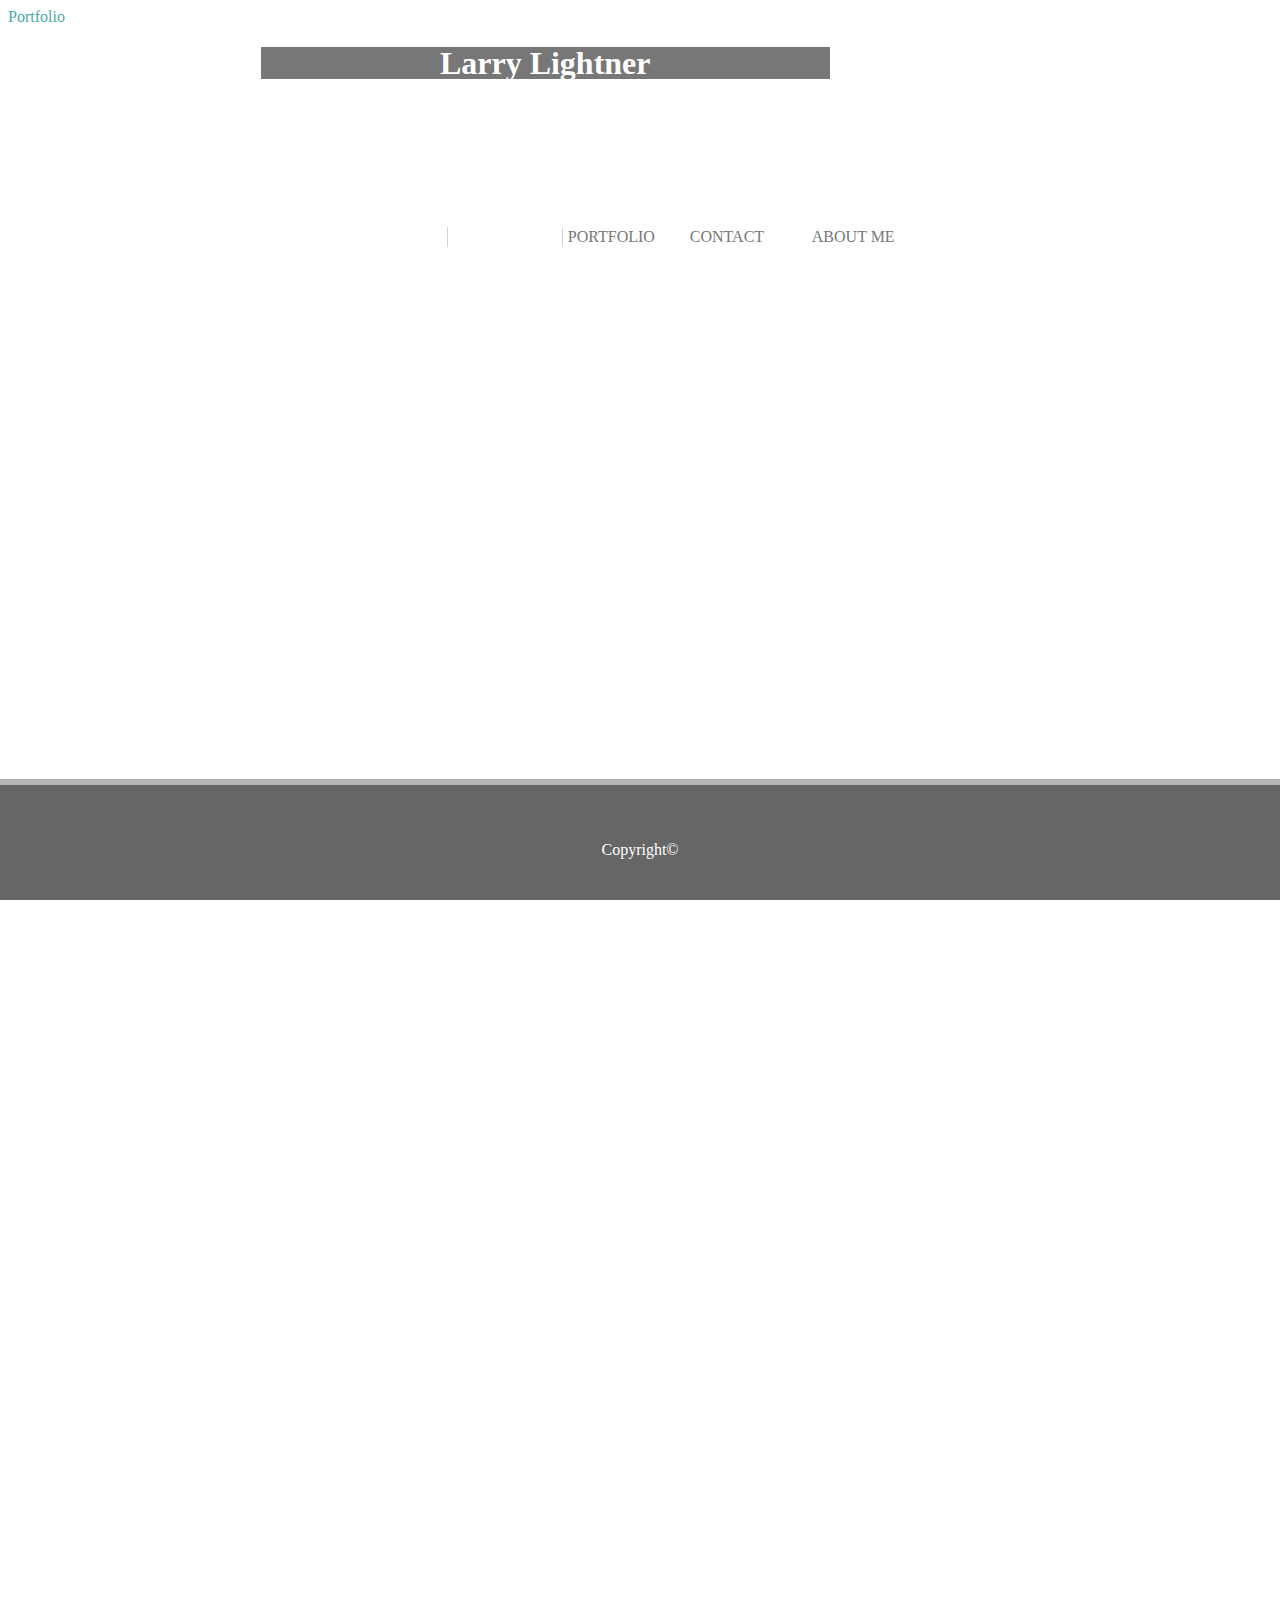
<file: index.html>
<!DOCTYPE html>
<html lang="en-us">

<head>
  <meta charset="UTF-8">
  <meta name="viewport" content="width=device-width, initial-scale=1, shrink-to-fit=no">
  <title>Basic Portfolio</title>
  <link href="https://stackpath.bootstrapcdn.com/bootstrap/4.1.3/css/bootstrap.min.css" rel="stylesheet" integrity="sha384-MCw98/SFnGE8fJT3GXwEOngsV7Zt27NXFoaoApmYm81iuXoPkFOJwJ8ERdknLPMO" crossorigin="anonymous">
  <link rel="https://stackpath.bootstrapcdn.com/bootstrap/4.1.3/css/bootstrap.min.css">




  <link rel="stylesheet" type="text/css" href="style.css">
</head>

<body>
  <header>
  <nav class="navbar navbar-dark bg-dark">
  <span class="navbar-brand mb-0 h1">Portfolio</span>
  </nav> 
  <div class="row">
        <div class="col-sm-6"><h1>Larry Lightner</h1></div>
        <div class="col-sm-6">  
            <ul class="divider"> 
                <!-- <li><a href="index.html">About</a></li> -->
                <li><a href="index.html" class="badge badge-dark">About Me</a></li>
                <div class="vl"></div>
                <li><a href="contact.html" class="badge badge-dark">Contact</a></li>
                <!-- <li><a href="contact.html">Contact</a></li> -->
                <div class="vl2"></div>
                <li><a href="portfolio.html" class="badge badge-dark">Portfolio</a></li>
                <!-- <li><a href="portfolio.html">Portfolio</a></li> -->
                </ul>
            </div>
      
                
        </div>
            
 


</div>
  </header>
<section>


  <div class="row">

      <div class="col-sm-12"></div>
      <div class="container-fluid full">

      <h2>About Me</h2>
      <hr class="style">
      <img src="Me.jpg" class="img-fluid" alt="Responsive image">
      <p>   Hello, my name is Larry Lightner welcome to my page, The first thing I think about when I'm asked to write a paragraph about myself is that I'm horrible at writing paragraphs about myself.
         I’m a Mail Carrier who’s looking to break into the Software Development field. I’ve been a carrier for the last 10 years and before that, I obtained my Associate's degree in Information Technology from Bryant and Stratton College and I recently graduated from Southern New Hampshire University achieving my Bachelor’s degree in software development.</p> 
      <p>   While attending school on a full-time schedule, I was able to continue to work full-time while amassing a 3.85 GPA, and make multiple school president lists. My interest in the information technology field is what originally spark my return to school, my work ethic, intelligence, and determination is what allowed me to be successful in this endeavor. 
         In my free time which I get precious few of it, I enjoy reading about subjects that interest me the most like technology, astronomy, history, and fiction. </p>
  </div> 
  </div>
  </section> 
  <footer>
  <div class="row">
      <div class="col-sm-12"></div>
    <div class="footer text-center">
        <p>Copyright&copy;</p>
    </div>
  </footer>

  </div>

</body>

</html>
</file>
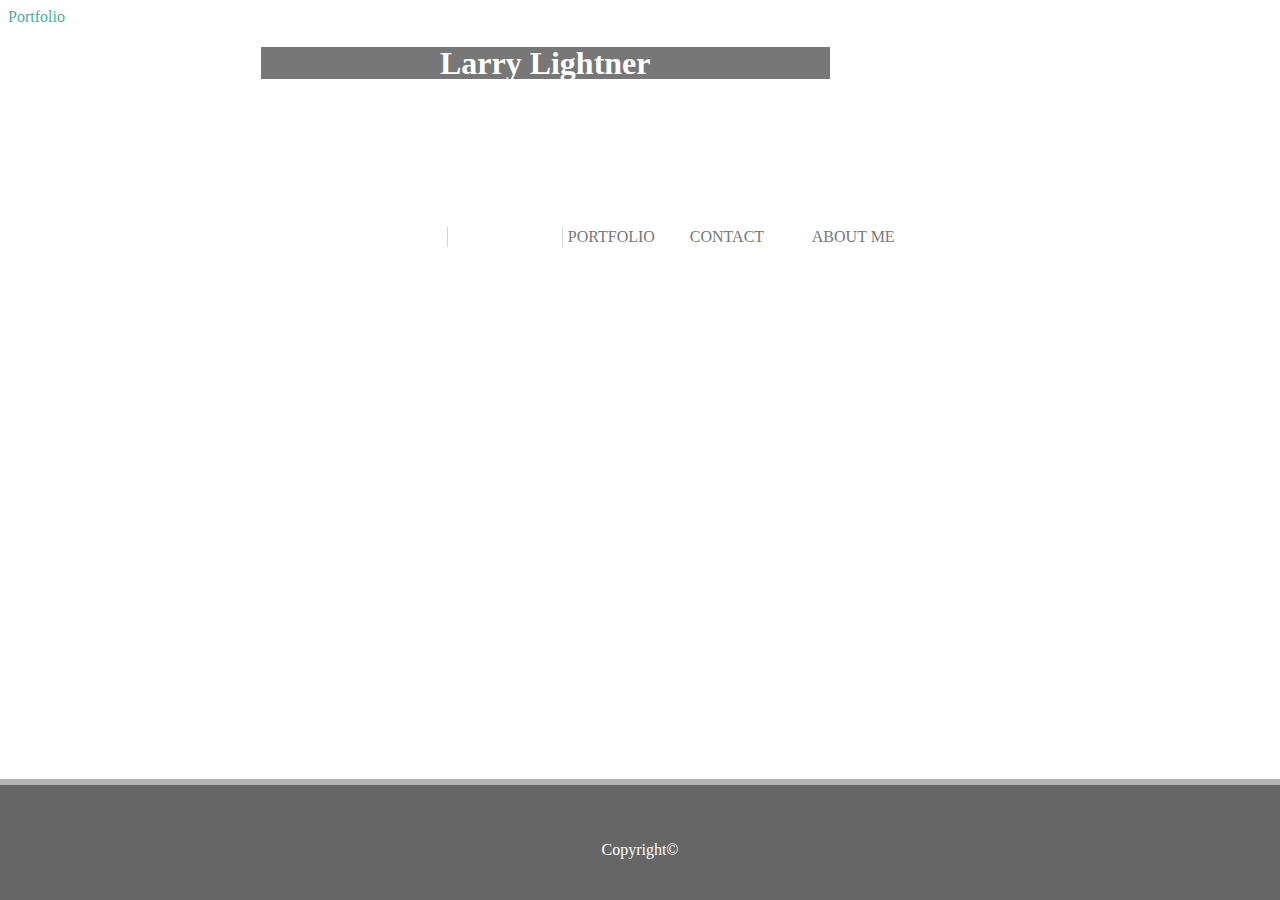
<file: contact.html>
<!DOCTYPE html>
<html lang="en-us">

<head>
  <meta charset="UTF-8">
  <meta name="viewport" content="width=device-width, initial-scale=1, shrink-to-fit=no">
  <title>Contact Page</title>
  <link href="https://stackpath.bootstrapcdn.com/bootstrap/4.1.3/css/bootstrap.min.css" rel="stylesheet" integrity="sha384-MCw98/SFnGE8fJT3GXwEOngsV7Zt27NXFoaoApmYm81iuXoPkFOJwJ8ERdknLPMO" crossorigin="anonymous">
  <link rel="https://stackpath.bootstrapcdn.com/bootstrap/4.1.3/css/bootstrap.min.css">



  <link rel="stylesheet" type="text/css" href="style.css">
</head>
<body>
    <header>
        <nav class="navbar navbar-dark bg-dark">
        <span class="navbar-brand mb-0 h1">Portfolio</span>
        </nav> 
        <div class="row">
                <div class="col-sm-6"><h1>Larry Lightner</h1></div>
                <div class="col-sm-6">  
                    <ul class="divider"> 
                        <!-- <li><a href="index.html">About</a></li> -->
                        <li><a href="index.html" class="badge badge-dark">About Me</a></li>
                        <div class="vl"></div>
                        <li><a href="contact.html" class="badge badge-dark">Contact</a></li>
                        <!-- <li><a href="contact.html">Contact</a></li> -->
                        <div class="vl2"></div>
                        <li><a href="portfolio.html" class="badge badge-dark">Portfolio</a></li>
                        <!-- <li><a href="portfolio.html">Portfolio</a></li> -->
                        </ul>
                    </div>
              
                        
                </div>
                    
         
        
        
        </div>
              </header> 

    <section class="port2">

            <div class="card">
            <div class="row">

                    <div class="col-sm-12"></div>
        <h2>Contact</h2>
        <hr class="style">
                </div>
            <div class="row">
                <div class="col-sm-12"></div>

            <form>
                    <div class="form-group">
                      <label for="exampleFormControlInput1">Name:</label>
                      <input type="email" class="form-control" id="exampleFormControlInput1" placeholder="John Smith">
                    </div>
                    <div class="form-group">
                            <label for="exampleFormControlInput1">Email address:</label>
                            <input type="email" class="form-control" id="exampleFormControlInput2" placeholder="name@example.com">
                    </div>
                    </div>
                    <div class="form-group">
                      <label for="exampleFormControlTextarea1">Message:</label>
                      <textarea class="form-control" id="exampleFormControlTextarea1" rows="3"></textarea>
                    </div>
                  
            <button type="button" class="btn btn-dark">Submit</button>
            </form>
        </div>
</div>
</section>
<div class="row">
        <div class="col-sm-12"></div>
      <div class="footer text-center">
          <p>Copyright&copy;</p>
      </div>
  
    </div>

</body>
</html>
</file>
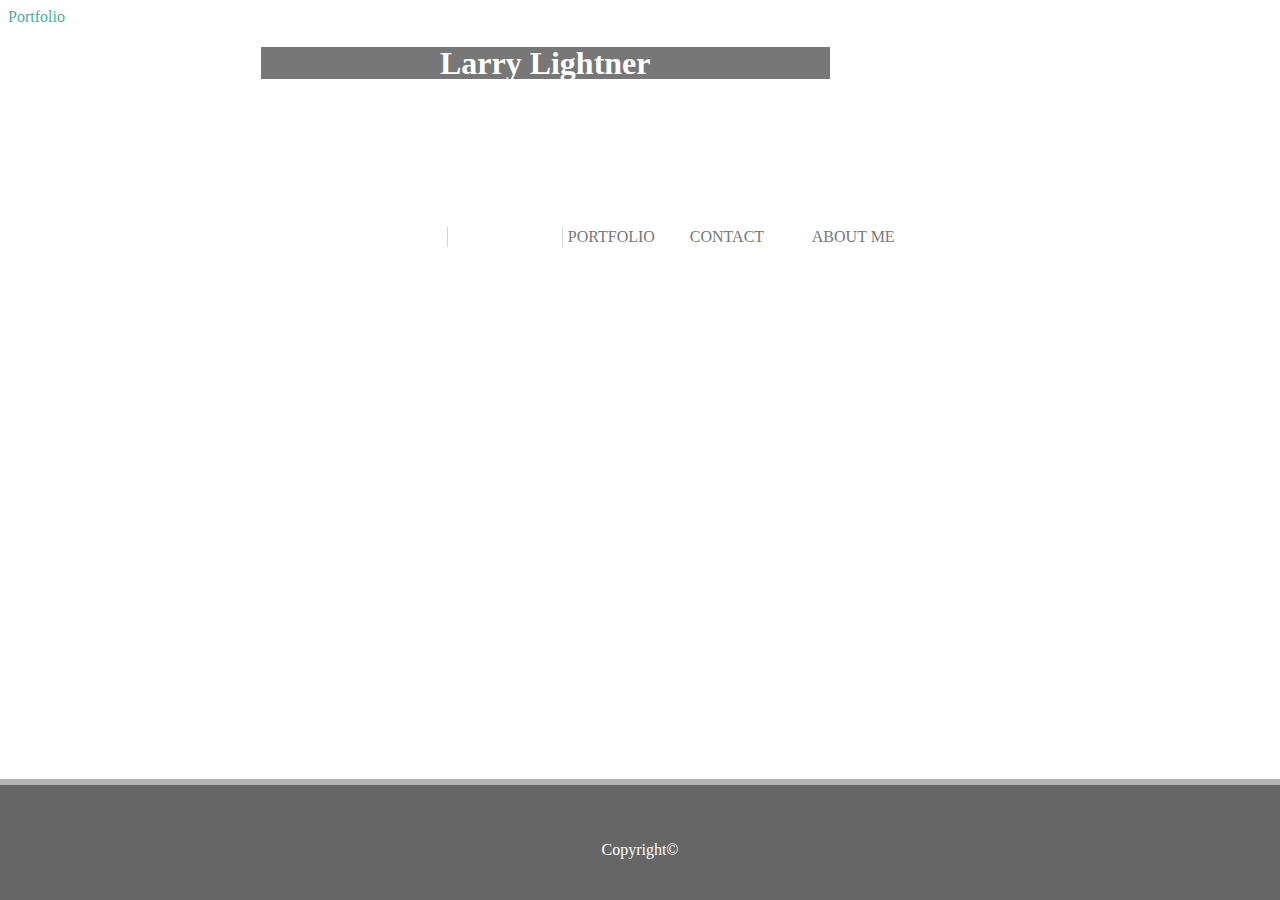
<file: portfolio.html>
<!DOCTYPE html>
<html lang="en-us">

<head>
  <meta charset="UTF-8">
  <meta name="viewport" content="width=device-width, initial-scale=1, shrink-to-fit=no">
  <title>Portfolio</title>
  <link href="https://stackpath.bootstrapcdn.com/bootstrap/4.1.3/css/bootstrap.min.css" rel="stylesheet" integrity="sha384-MCw98/SFnGE8fJT3GXwEOngsV7Zt27NXFoaoApmYm81iuXoPkFOJwJ8ERdknLPMO" crossorigin="anonymous">
  <link rel="https://stackpath.bootstrapcdn.com/bootstrap/4.1.3/css/bootstrap.min.css">



  <link rel="stylesheet" type="text/css" href="style.css">
</head>
<body>
        <header>
        <nav class="navbar navbar-dark bg-dark">
        <span class="navbar-brand mb-0 h1">Portfolio</span>
        </nav> 
        <div class="row">
              <div class="col-sm-6"><h1>Larry Lightner</h1></div>
              <div class="col-sm-6">  
                  <ul class="divider"> 
                     
                      <li><a href="index.html" class="badge badge-dark">About Me</a></li>
                      <div class="vl"></div>
                      <li><a href="contact.html" class="badge badge-dark">Contact</a></li>
                     
                      <div class="vl2"></div>
                      <li><a href="portfolio.html" class="badge badge-dark">Portfolio</a></li>
                      
                      </ul>
                  </div>
            
                      
              </div>

        <section id="port">

            
        
            <div class="row">
                <div class="col-sm-6">
                        <div class="container-fluid full" id="container2">          
        <h2>Portfolio</h2>
        <hr class="style">
        
                  <img src="sports.jpg" class="img-responsive" id="sports" alt="Sports">
                  </a>
                  <div class="desc">Sports Games</div>
                  


                  <img src="music.jpg" class="img-responsive"  id="music" alt="Responsive image">
                  </a>
                  <div class="desc3">Space Games</div>
                </div>
                </div>

                <div class="row">
                <div class="col-sm-6">
                   <img src="tech.jpg" class="img-responsive" id="tech" alt="Responsive image">
                   </a>
                   <div class="desc2">Productivity</div>
                   
            

                   <img src="book.jpg" class="img-responsive" id="book" alt="Responsive image">
                   </a>
                   <div class="desc4">Music App</div>
                </div>
                </div>
                
            </div class="row">
                <div class="col-sm-6">

                    <img src="space.jpg" class="img-responsive" id="space" alt="Responsive image">
                    </a>
                    <div class="desc5">Logic Games</div>
                </div>
                </div>

    </div>
</section>
<div class="row">
        <div class="col-sm-12"></div>
      <div class="footer text-center">
          <p>Copyright&copy;</p>
      </div>

    </body>

    </html>
</file>
<file: style.css>
body {
    
    color: #777777;
    font-family: Times;
   
}
header {
    background-color: #FFFFFF;
    color: #4aaaa5;
    font-family: Times;

    
    
}
.vl {
    border-left: 1px solid lightgray;
    height: 20px;
    position: absolute;
    left: 62%;
    margin-left: 10px;
    top: 0;
}
.vl2 {
    border-left: 1px solid lightgray;
    height: 20px;
    position: absolute;
    left: 62%;
    margin-left: 125px;
    top: 0;
}
section {
    background: url('qbkls.png');
    position: relative;
    height: 100%;
    border-top: 2px solid #777777;
    width: auto;
    margin-left: 5%;
    margin-right: 5%;
    overflow: scroll;
    margin-top: 5%;
    padding-top: 50px;
  
    
        
}
#port {
    background: url('qbkls.png');
    position: relative;
    height: 750px;
    width: auto;
    margin-top: 5%;
    border-top: 2px solid #777777;
    

   
    
}
.port2 {
    background: url('qbkls.png');
    position: relative;
    height: 520px;
    border-top: 2px solid #777777;
   
    
}
 h1 {
    position: relative;
    float: left;
    top: 100%;
    margin-left: 20%;
    line-height: 100%;
    width: 45%;
    height: 90%;
    color: #FFFFFF;
    background-color: #777777;
    text-align: center;
   
}
h2 {
    position: relative;
    margin-top: 15%;
}
.style {
    border-top: 3px solid #b4b4b4;
    width: 95%;
    margin-left: auto;
    margin-right: auto;
}
.divider {
    position: relative;
    /* top: 30%;
    right: 40%; */
    float: left;
    width: 100%;
    display: block;
    word-wrap: break-word;
    list-style-type: none;
    margin: 0;
    padding: -10%;
    margin-top: 10%;
    right: 30%;
        
}
a:link, a:visited {
    display: block;
    width: 120px;
    font-family: 'Times New Roman', Times, serif;
    color: #777777;
    background-color: #FFFFFF;
    float: right;
    padding: 1px;
    text-decoration: none;
    text-transform: uppercase;
}
a:hover, a:active {
    background-color: #7A991A;

}
.img-fluid {
    float: left;
    height: 200px;
    width: 200px; 
    padding: 20px;
}
.img-responsive {
    width: 100%;
    height: auto;
}

.desc::after {
        content: "";
        clear: both;
        display: table;
      
}

 .full { 
    position: relative;
    background-color: #FFFFFF;
    width: 70%;
    height: 40%;
    display: block;
    border-style: solid;
    border-width: 1px;
    border-color: #b4b4b4; 
    margin-bottom: 10%;
    padding-bottom: 10%;


    
    
}
#container2 {
    position: relative;
    top: 30px;
    margin-left: 60%;
    background-color: #FFFFFF;
    width: 100%;
    height: 100%;
    border-style: solid;
    border-width: 1px;
    border-color: #b4b4b4;
    
}
.card {
    position: relative;
    width: 960px;
    height: auto;
    left: 250px;
    top: 5px;

    
}
#exampleFormControlInput1 {
    position: relative;
    margin-left: 25px;
    width: 900px;
}
#exampleFormControlInput2 {
    position: relative;
    margin-left: 25px;
    width: 900px;
}
form label {
    margin-left: 20px;
}
#sports {
    position: relative;
    float: left;
    bottom: 3%;
    margin-left: 5%;
    width: 150px;
    height: 125px;
    z-index: 1;
}
#tech {
    position: relative;
    float: left;
    top: 15%;
    margin-left: 5%;
    width: 150px;
    height: 125px;
    z-index: 3;
}
#space {
    position: relative;
    float: left;
    top: 10%;
    margin-left: 5%;
    width: 150px;
    height: 125px;
    z-index: 5;
}
#book {
    position: relative;
    float: right;
    top: 245px;
    margin-left: -90px;
    width: 150px;
    height: 125px;
    z-index: 9;
}
#music {
    position: relative;
    float: right;
    top: 75px;
    margin-left: 300px;
    width: 150px;
    height: 125px;
    z-index: 7;
}
.desc {
    position: absolute;
    z-index: 2;
    top: 165px;
    vertical-align: middle;
    line-height: 30px;
    margin-left: 15px;
    background-color: #666666;
    text-align: center;
    vertical-align: middle;
    color: white;
    width: 150px;
    height: 30px;
}
.desc2 {
    position: absolute;
    z-index: 4;
    top: 330px;
    vertical-align: middle;
    line-height: 30px;
    margin-left: -367px;
    background-color: #666666;
    text-align: center;
    vertical-align: middle;
    color: white;
    width: 150px;
    height: 30px;
}
.desc3 {
    position: absolute;
    z-index: 6;
    top: 440px;
    vertical-align: middle;
    line-height: 30px;
    margin-left: 15px;
    background-color: #666666;
    text-align: center;
    vertical-align: middle;
    color: white;
    width: 150px;
    height: 30px;
}
.desc4 {
    position: absolute;
    z-index: 8;
    top: 190px;
    vertical-align: middle;
    line-height: 30px;
    margin-left: -80px;
    background-color: #666666;
    text-align: center;
    vertical-align: middle;
    color: white;
    width: 150px;
    height: 30px;
}
.desc5 {
    position: absolute;
    z-index: 10;
    top: -290px;
    vertical-align: middle;
    line-height: 30px;
    margin-left: 600px;
    background-color: #666666;
    text-align: center;
    vertical-align: middle;
    color: white;
    width: 150px;
    height: 30px;
}
.inputs {
    width: 500px;
}
textarea {
    width: 500px;
    height: 150px;
  }
  .button{
    background-color: #666666;
    font-size: 10px;
    width: 80px;
    height: 35px;
    margin: 4px 2px;
    border: none;
    color: white;
    text-align: center;
    text-decoration: none;
    display: inline-block;
    cursor: pointer;  
  }
  .row {
    min-height:100%;
    position:relative;
    }
.footer {
  position: fixed;
  background-color: #666666;
  bottom: 0;
  left: 0;
  width: 100%;
  height: 75px;
  text-align: center;
  padding-top: 40px;
  color: #FFFFFF;
  border-top: 6px solid #b4b4b4;

}
@media screen and (max-width: 640px) {
    header h1 {
      float: none;
      display: block;
      text-align: left;
      right: 20%;
    }
    .divider {
        left: 15%;
        float: none;
    }
      .vl {
          display: none;
      }
      .vl2 {
          display: none;
      }
  }
</file>
